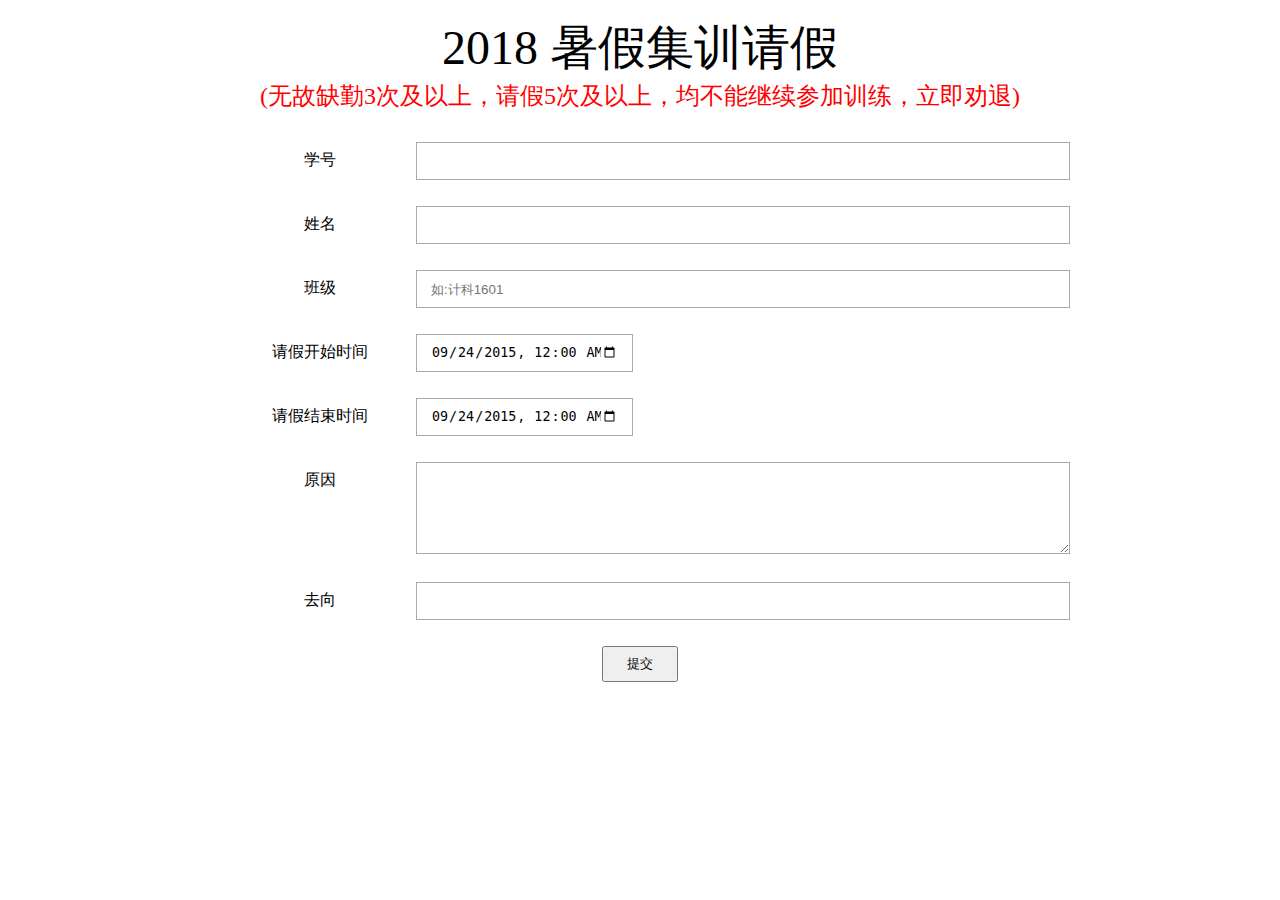
<file: myapp/web/index.html>
﻿<!doctype html>
<html>
<head>
<meta charset="utf-8">
<title></title>
<style>
.form {
        width: 800px;
        margin: 30px auto;
        text-align: center;
    }
    .label {
        display: block;
        float: left;
        width: 20%;
        height: 100%;
        line-height: 36px;
        text-align: center;
    }
    .input-area {
        display: block;
        width: 100%;
        height: 100%;
        border: 1px solid #aaa;
        background: #fff;
        padding: 0 14px;
    }
    .input-area1 {
        display: block;
        width: 30%;
        height: 100%;
        border: 1px solid #aaa;
        background: #fff;
        padding: 0 14px;
    }
    .form-group {
        width: 100%;
        height: 36px;
        margin-bottom: 10px;
    }
    .form-group:before, .form-group:after {
        content: '';
        display: block;
        clear: both;
        height: 0;
    }
    .textarea-group {
        height: auto;
    }
    .input {
        display: block;
        float: right;
        width: 78%;
        height: 100%;
        line-height: 32px;
        text-align: center;
    }
</style>
</head>

<body>
<p align="center">
    <font size="15">2018 暑假集训请假</font>
    <br>
    <font size="5" color="red">(无故缺勤3次及以上，请假5次及以上，均不能继续参加训练，立即劝退)</font>
</p>
<div class="form">

    <form action="post/" method="post">
        <div class="form-group">
        <div class="label"><label>学号</label></div>
        <div class="input">
            <input name="xuehao" type="text" class="input-area">
        </div>
        </div>
        <br>
        <div class="form-group">
        <div class="label"><label>姓名</label></div>
        <div class="input">
            <input name="name" type="text" class="input-area">
        </div>
        </div>
        <br>
        <div class="form-group">
        <div class="label"><label>班级</label></div>
        <div class="input">
            <input name="class1" type="text" class="input-area" placeholder="如:计科1601">
        </div>
        </div>
        <br>
        <div class="form-group">
        <div class="label"><label>请假开始时间</label></div>
        <div class="input">
            <!--<input name="begin" type="text" class="input-area" placeholder="如:2018.07.30-2018.08.01">-->
            <input name="begin" class="input-area1" type="datetime-local" value="2015-09-24T00:00:00">
        </div>
        </div>
        <br>
        <div class="form-group">
        <div class="label"><label>请假结束时间</label></div>
        <div class="input">
            <!--<input name="end" type="text" class="input-area" placeholder="如:2018.07.30-2018.08.01">-->
            <input name="end" class="input-area1" type="datetime-local" value="2015-09-24T00:00:00">
        </div>
        </div>
        <br>
        <div class="form-group textarea-group">
            <div class="label"><label>原因</label></div>
        <div class="input">
            <textarea class="input-area" name="why" rows="6"></textarea>
        </div>
        </div>
        <br>
        <div class="form-group">
        <div class="label"><label>去向</label></div>
        <div class="input">
            <input name="to" type="text" class="input-area">
        </div>
        </div>
        <br>
        <div style="text-align: center; margin: 0px;">
            <input type="submit" value="提交" style="background-color: ; size: 10;width: 76px;height: 36px;" >
        </div>

    </form>
</div>


</body>
</html>
</file>
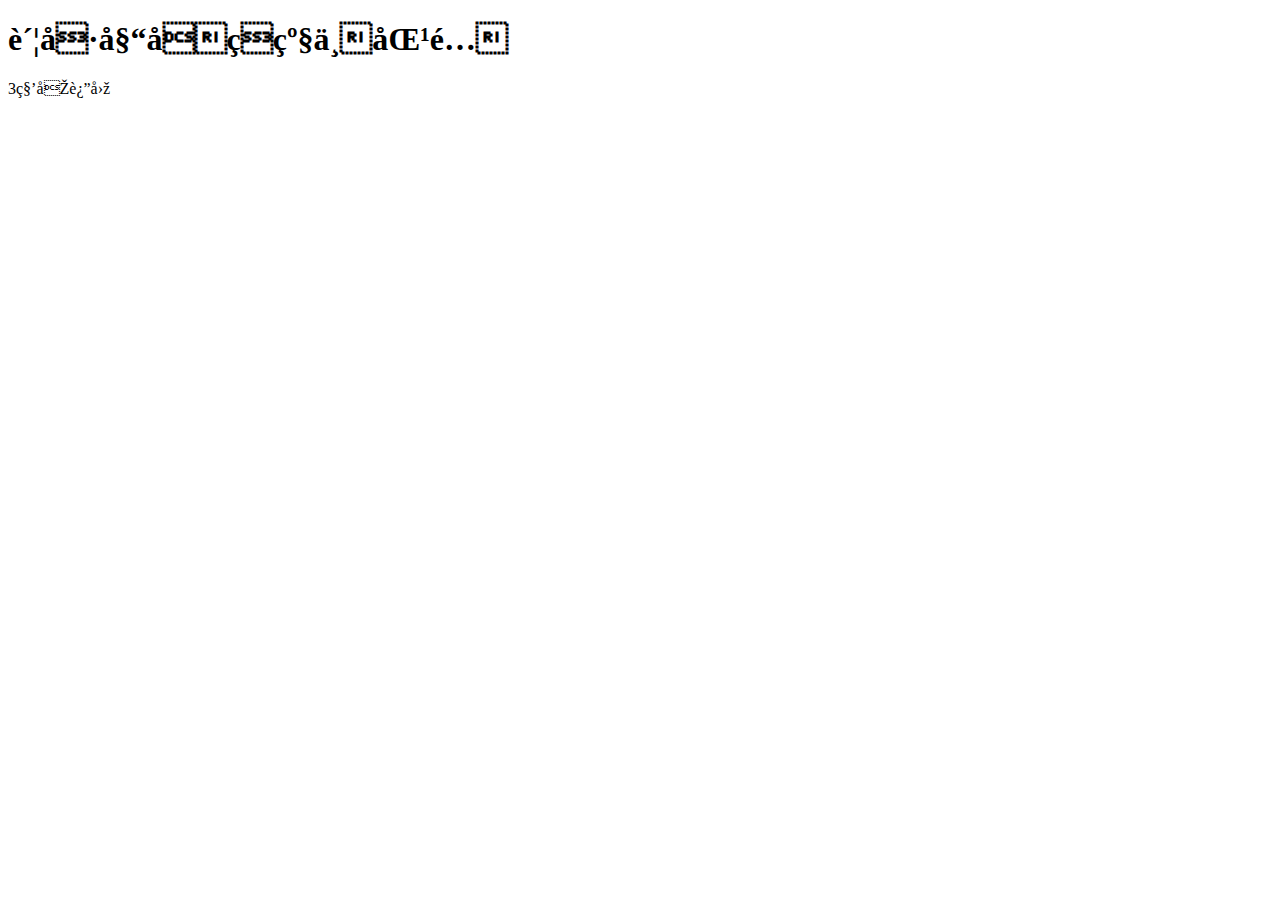
<file: qingjia/web/error_1.html>
<!--<!DOCTYPE html>-->
<!--<html lang="en">-->
<!--<head>-->
    <!--<meta charset="UTF-8">-->
    <!--<meta http-equiv="refresh" content="5;url=leave.html">-->
    <!--<title>错误</title>-->
<!--</head>-->
<!--<body>-->
<!--<div style="width:350px;margin:100px auto">-->
    <!--<p style="font-size:30px">账号姓名班级不匹配</p>-->
<!--</div>-->
<!--</div>-->
<!--</body>-->
<!--</html>-->
<!DOCTYPE html>
<html>
 <head>
  <title>错误</title>
  <meta http-equiv="Content-Type" content="text/html; charset=gkb"/>
 </head>
 <body>
 <h1>账号姓名班级不匹配</h1>
  <span id="num">3</span>秒后返回 <a href="" onclick="back()"></a>
  <script type="text/javascript">

   //获取显示秒数的元素，通过定时器来更改秒数。
    var e=document.getElementById("num");
    var num=3;
    var id=setInterval("mid()",1000);
    function mid(){
        num--;
        if(num==0){
            window.location="/post_index";
            clearInterval(id);
            return;
        }
        e.innerHTML=num;
    }
   //通过window的location和history对象来控制网页的跳转。
   function back(){
       window.history.back();
   }
 </script>
</body>
</html>
</file>
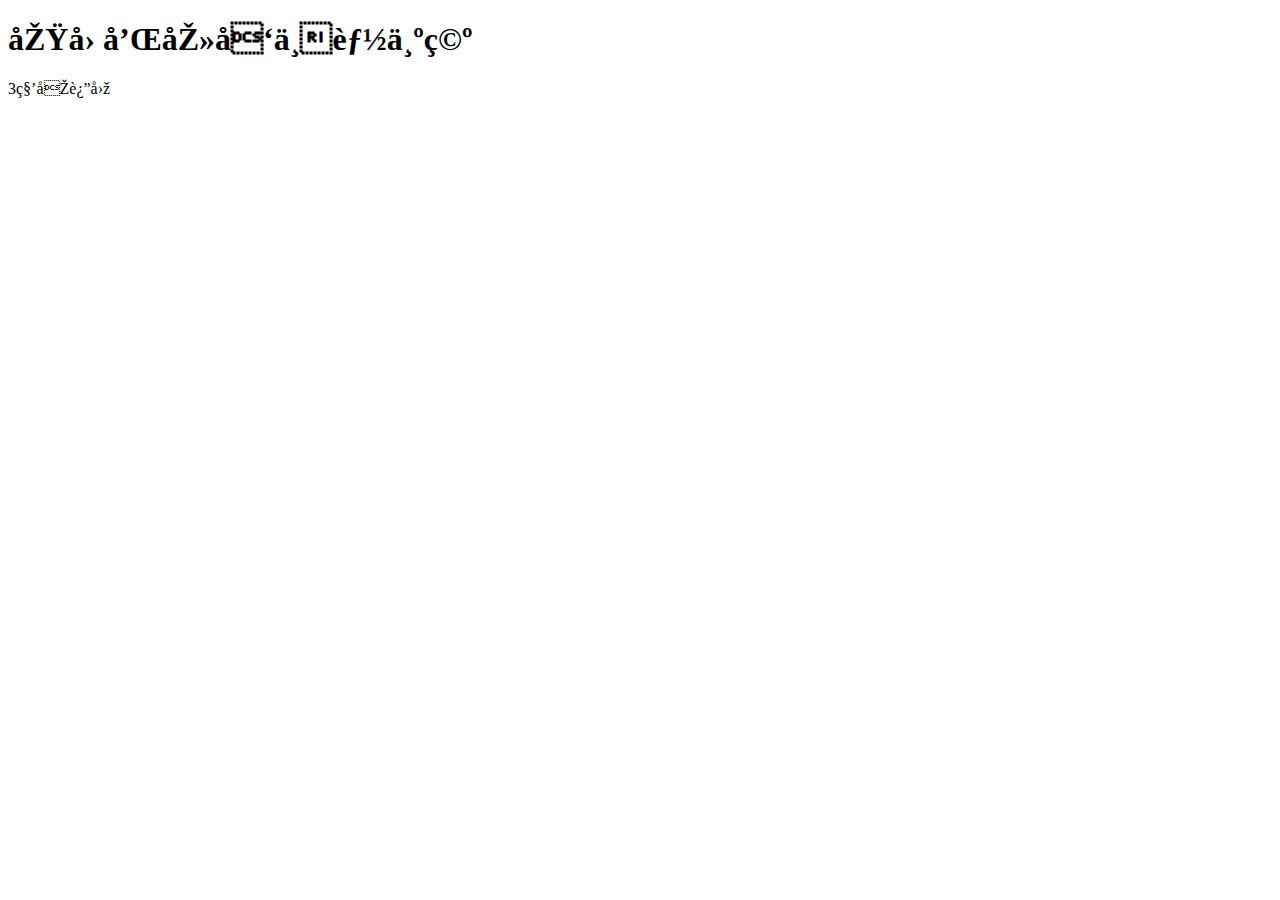
<file: qingjia/web/error_2.html>
<!DOCTYPE html>
<html>
 <head>
  <title>错误</title>
  <meta http-equiv="Content-Type" content="text/html; charset=gkb"/>
 </head>
 <body>
 <h1>原因和去向不能为空</h1>
  <span id="num">3</span>秒后返回 <a href="" onclick="back()"></a>
  <script type="text/javascript">

   //获取显示秒数的元素，通过定时器来更改秒数。
    var e=document.getElementById("num");
    var num=3;
    var id=setInterval("mid()",1000);
    function mid(){
        num--;
        if(num==0){
            window.location="/post_index";
            clearInterval(id);
            return;
        }
        e.innerHTML=num;
    }
   //通过window的location和history对象来控制网页的跳转。
   function back(){
       window.history.back();
   }
 </script>
</body>
</html>
</file>
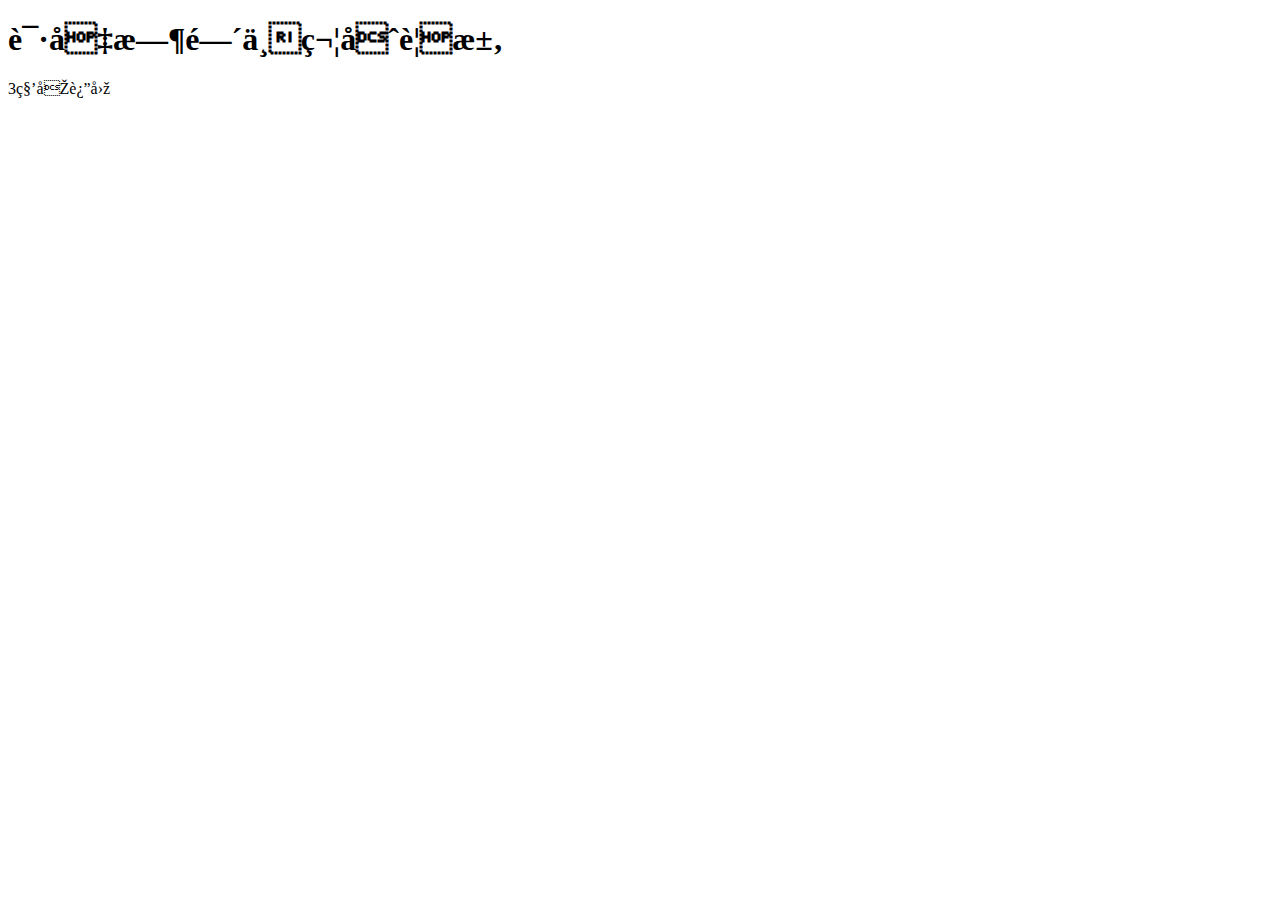
<file: qingjia/web/error_3.html>
<!DOCTYPE html>
<html>
 <head>
  <title>错误</title>
  <meta http-equiv="Content-Type" content="text/html; charset=gkb"/>
 </head>
 <body>
 <h1>请假时间不符合要求</h1>
  <span id="num">3</span>秒后返回 <a href="" onclick="back()"></a>
  <script type="text/javascript">

   //获取显示秒数的元素，通过定时器来更改秒数。
    var e=document.getElementById("num");
    var num=3;
    var id=setInterval("mid()",1000);
    function mid(){
        num--;
        if(num==0){
            window.location="/post_index";
            clearInterval(id);
            return;
        }
        e.innerHTML=num;
    }
   //通过window的location和history对象来控制网页的跳转。
   function back(){
       window.history.back();
   }
 </script>
</body>
</html>
</file>
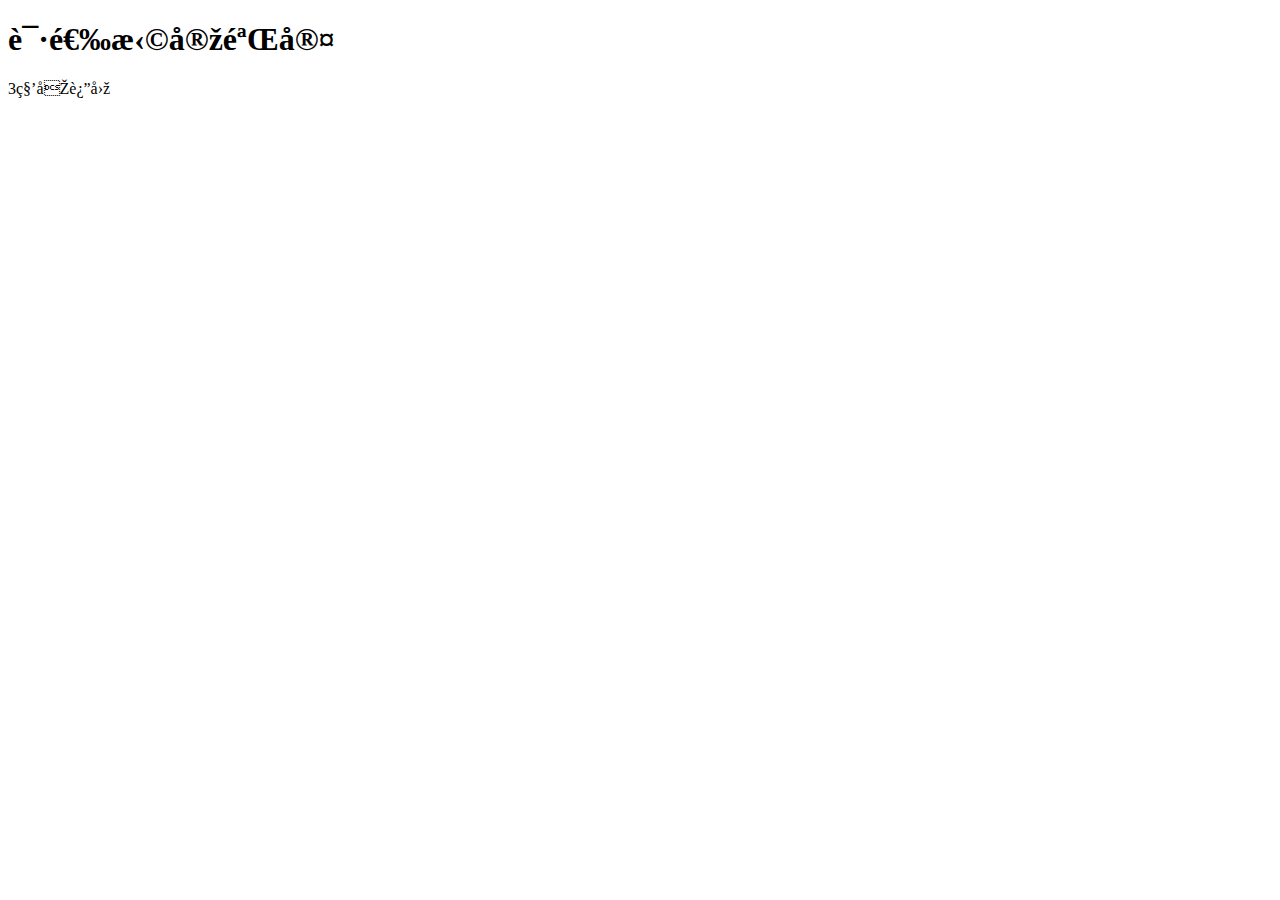
<file: qingjia/web/error_5.html>
<!DOCTYPE html>
<html>
 <head>
  <title>错误</title>
  <meta http-equiv="Content-Type" content="text/html; charset=gkb"/>
 </head>
 <body>
 <h1>请选择实验室</h1>
  <span id="num">3</span>秒后返回 <a href="" onclick="back()"></a>
  <script type="text/javascript">

   //获取显示秒数的元素，通过定时器来更改秒数。
    var e=document.getElementById("num");
    var num=3;
    var id=setInterval("mid()",1000);
    function mid(){
        num--;
        if(num==0){
            window.location="/post_index";
            clearInterval(id);
            return;
        }
        e.innerHTML=num;
    }
   //通过window的location和history对象来控制网页的跳转。
   function back(){
       window.history.back();
   }
 </script>
</body>
</html>
</file>
